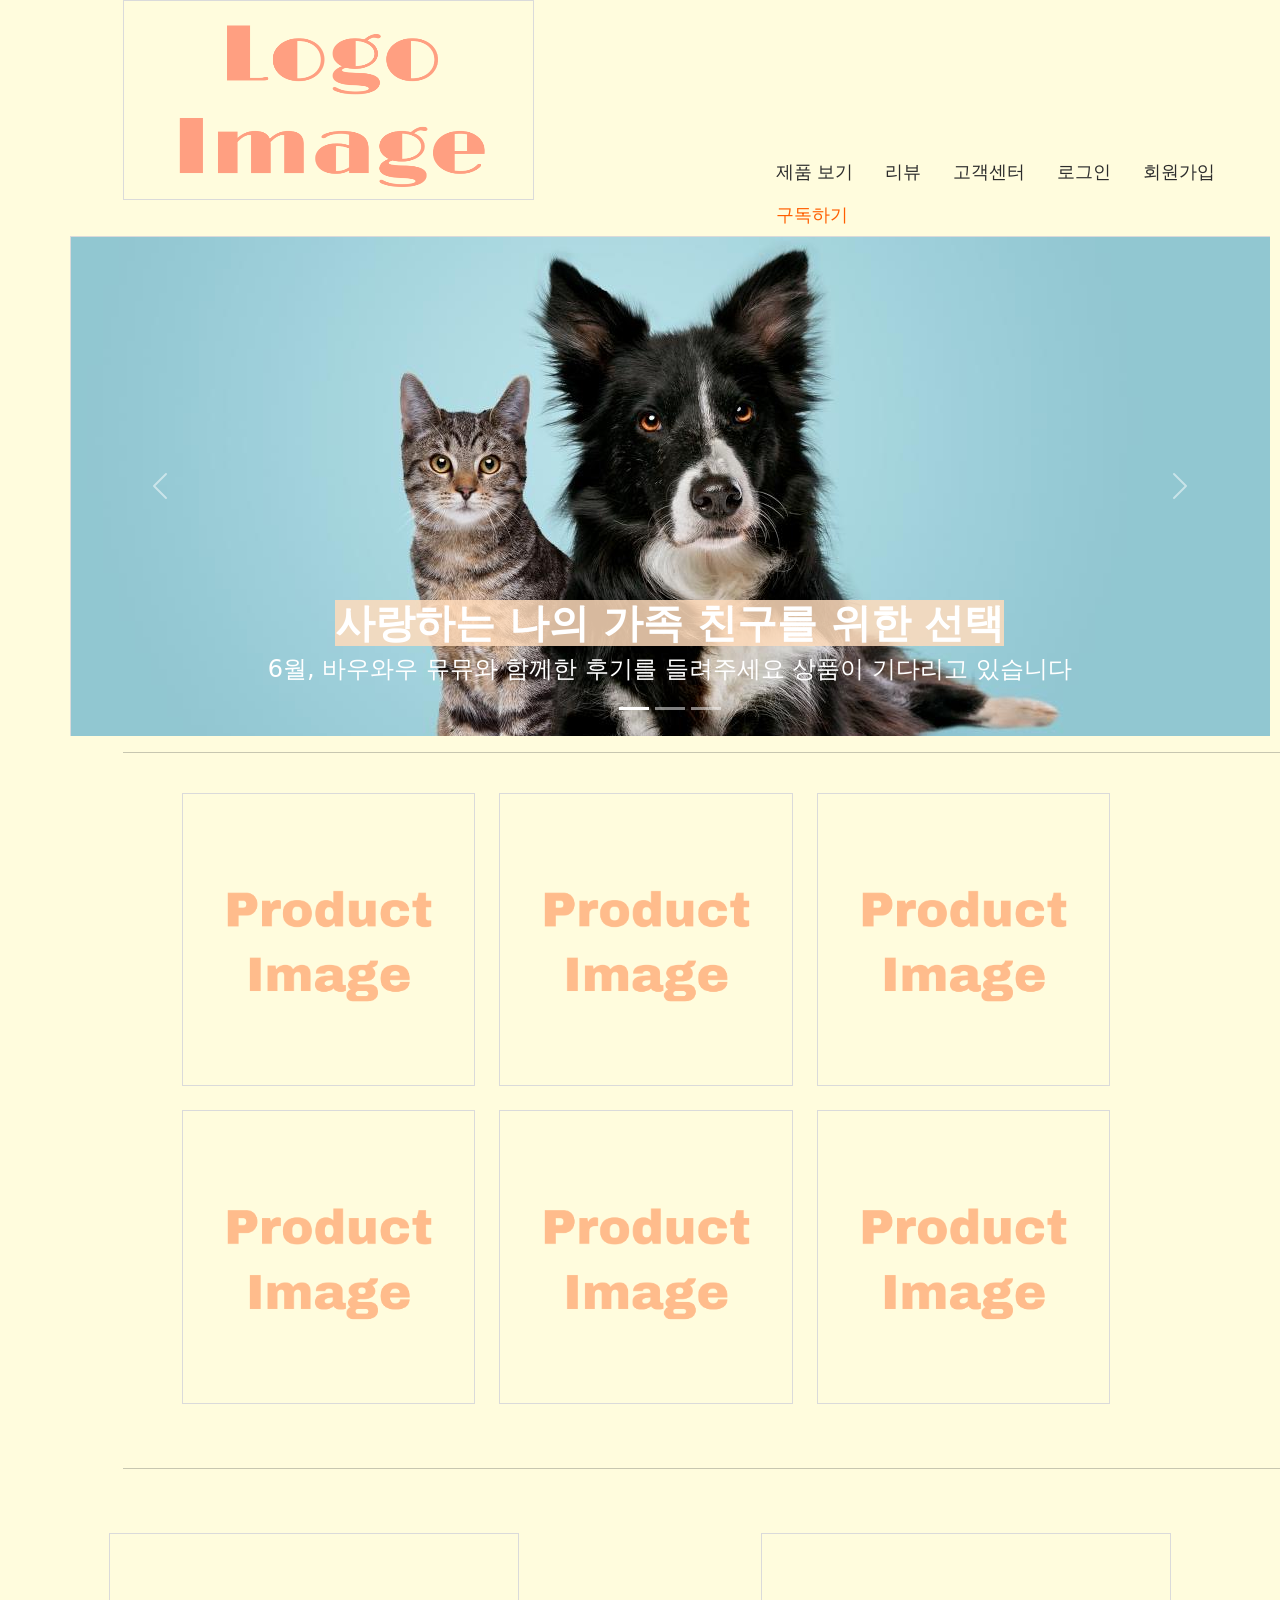
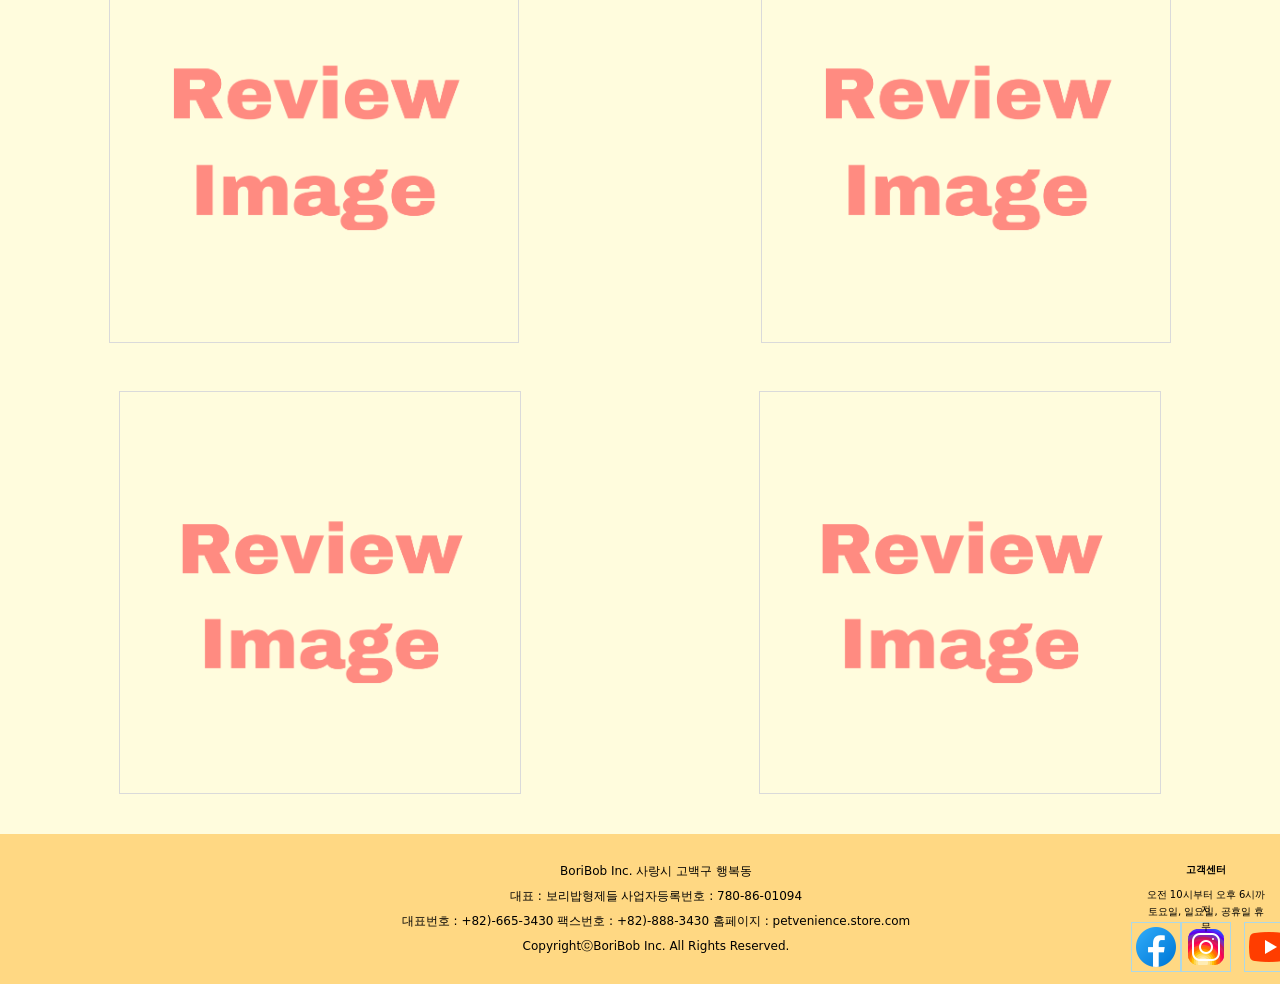
<file: layout_draft/index.html>
<!DOCTYPE html>
<html lang="en">

<head>
    <meta charset="UTF-8">
    <meta http-equiv="X-UA-Compatible" content="IE=edge">
    <meta name="viewport" content="width=device-width, initial-scale=1.0">
    <link rel="preconnect" href="https://fonts.googleapis.com">
    <link href="https://cdn.jsdelivr.net/npm/bootstrap@5.1.3/dist/css/bootstrap.min.css" rel="stylesheet"
        integrity="sha384-1BmE4kWBq78iYhFldvKuhfTAU6auU8tT94WrHftjDbrCEXSU1oBoqyl2QvZ6jIW3" crossorigin="anonymous">
    <script src="https://cdn.jsdelivr.net/npm/bootstrap@5.1.3/dist/js/bootstrap.bundle.min.js"
        integrity="sha384-ka7Sk0Gln4gmtz2MlQnikT1wXgYsOg+OMhuP+IlRH9sENBO0LRn5q+8nbTov4+1p"
        crossorigin="anonymous"></script>
    <title>메인-초안</title>
    <style>
        /*메인 로고 스타일*/
        #main-logo {
            margin-left: 123px;
            width: 350px;
            height: 200px;
        }
       body{
           background-color: rgb(255, 252, 221);
       }

        /*메뉴 폰트 스타일*/
        *.nav-link {
            color: rgb(44, 44, 44);
            font-size: large;
        }

        *.nav-link:hover {
            background-color: blanchedalmond;
            background-size: 3px;
        }

        /*메뉴 위치*/
        #nav-item {
            margin-top: 150px;
            margin-left: 325px;
        }

        /* 캐러셀 캡션의 전체적인 크기*/
        #banner-caption {
            width: 1200px;
            position: relative;
            margin-left: -365px;
        }

        /*캐러셀 안 이미지 크기*/
        .carousel-inner {
            width: 100%;
            height: 500px;
        }

        /*캐러셀 배너 속 텍스트*/
        *.notice-txt {
            color: rgb(255, 255, 255);
            padding-bottom: 180px;
        }

        /*상품이미지 div 사이즈*/
        .container {
            padding-right: 100px;
        }

        /*대략적인 구조를 직관적으로 확인하시라고 임의로 설정해 둔 테두리입니다!*/
        img {
            border: 1px solid rgb(218, 218, 218);
        }

        /*footer*/
        .footer {
            height: 150px;
            overflow: visible;
            background-color: rgb(255, 216, 131);
            z-index: 1;
            margin-top: 40px;
        }

        .ft-ul {
            list-style: none;
            text-align: center;
            height: 100%;
            padding-top: 28px;
            color: black;
            font-size: 12px;
            z-index: 1;
        }

        .ft-ul li {
            height: 25px;
        }

        .facebookicon {
            position: relative;
            bottom: 40px;
            margin-left: 1000px;
            z-index: 2;
        }

        .instagramicon {
            position: relative;
            bottom: 90px;
            margin-left: 1100px;
            z-index: 2;
        }

        .youtubeicon {
            position: relative;
            bottom: 140px;
            margin-left: 1200px;
            z-index: 2;
        }

        .ft-ul2 {
            position: relative;
            bottom: 250px;
            margin-left: 1100px;
            z-index: 2;
            font-size: 10px;
        }

        .ft-ul2 li {
            height: 17px;
        }
    </style>
</head>

<body>
    <header>
        <div class="row justify-content">
            <div class="col-4">
                <img src="images/project_logo.PNG" class="d-block w-100" id="main-logo">
            </div>
            <div class="col" id="nav-item">
                <nav class="nav">
                    <a class="nav-link" href="#">제품 보기</a>
                    <a class="nav-link" href="#">리뷰</a>
                    <a class="nav-link" href="#">고객센터</a>
                    <a class="nav-link" href="#">로그인</a>
                    <a class="nav-link" href="#">회원가입</a>
                    <a class="nav-link" style="color: rgb(255, 94, 0);" href="#">구독하기</a>
                </nav>
            </div>
        </div>
        </div>
    </header>

    <!--캐러셀로 공지사항 및 이벤트 안내-->
    <div class="row justify-content-center">
        <div class="col-4">
            <div id="banner-caption" class="carousel slide" data-bs-ride="carousel">
                <div class="carousel-indicators">
                    <button type="button" data-bs-target="#banner-caption" data-bs-slide-to="0" class="active"
                        aria-current="true" aria-label="Slide 1"></button>
                    <button type="button" data-bs-target="#banner-caption" data-bs-slide-to="1"
                        aria-label="Slide 2"></button>
                    <button type="button" data-bs-target="#banner-caption" data-bs-slide-to="2"
                        aria-label="Slide 3"></button>
                </div>
                <div class="carousel-inner">
                    <div class="carousel-item active">
                        <img src="images/banner-1.JPG">
                        <div class="carousel-caption d-none d-md-block">
                            <div class="notice-txt">
                                <h1><strong style="background-color: #ffdcbcd7;">사랑하는 나의 가족 친구를 위한 선택</strong></h1>
                                <h4>6월, 바우와우 뮤뮤와 함께한 후기를 들려주세요 상품이 기다리고 있습니다</h4>
                            </div>
                        </div>
                    </div>
                    <div class="carousel-item">
                        <img src="images/banner-1.JPG">
                        <div class="carousel-caption d-none d-md-block">
                            <div class="notice-txt">
                                <h1><strong style="background-color: #ffdcbcd7;">사랑하는 나의 가족 친구를 위한 선택</strong></h1>
                                <h4>6월, 바우와우 뮤뮤와 함께한 후기를 들려주세요 상품이 기다리고 있습니다</h4>
                            </div>
                        </div>
                    </div>
                    <div class="carousel-item">
                        <img src="images/banner-1.JPG">
                        <div class="carousel-caption d-none d-md-block">
                            <div class="notice-txt">
                                <h1><strong style="background-color: #ffdcbcd7;">사랑하는 나의 가족 친구를 위한 선택</strong></h1>
                                <h4>6월, 바우와우 뮤뮤와 함께한 후기를 들려주세요 상품이 기다리고 있습니다</h4>
                            </div>
                        </div>
                    </div>
                </div>
                <button class="carousel-control-prev" type="button" data-bs-target="#banner-caption"
                    data-bs-slide="prev">
                    <span class="carousel-control-prev-icon" aria-hidden="true"></span>
                    <span class="visually-hidden">Previous</span>
                </button>
                <button class="carousel-control-next" type="button" data-bs-target="#banner-caption"
                    data-bs-slide="next">
                    <span class="carousel-control-next-icon" aria-hidden="true"></span>
                    <span class="visually-hidden">Next</span>
                </button>
            </div>
        </div>
    </div>
</div>
        <!--메인영역-->
        <!--구분선-->
        <hr class="divider" style="width: 1200px; margin-left: 123px;">
        <div class="container">
            <!--상품 이미지 영역입니다 해당 이미지를 클릭 시 상품 상세정보로 이동-->
            <div class="row justify-content-around">
                <div class="col" id="product-imgs" style="margin-left: 100px;">
                    <br>
                    <a href="#"><img src="images/project_product.PNG" class="d-block w-100"></a>
                </div>
                <div class="col order-5">
                    <br>
                    <a href="#"><img src="images/project_product.PNG" class="d-block w-100"></a>
                </div>
                <div class="col order-1">
                    <br>
                    <a href="#"><img src="images/project_product.PNG" class="d-block w-100"></a>
                </div>
            </div>
        </div>
        <div class="container">
            <div class="row justify-content-around">
                <div class="col" id="product-imgs" style="margin-left: 100px;">
                    <br>
                    <a href="#"><img src="images/project_product.PNG" class="d-block w-100"></a>
                </div>
                <div class="col order-5">
                    <br>
                    <a href="#"><img src="images/project_product.PNG" class="d-block w-100"></a>
                </div>
                <div class="col order-1">
                    <br>
                    <a href="#"><img src="images/project_product.PNG" class="d-block w-100"></a>
                </div>
            </div>
        </div>
        <br>
        <br>
        <hr class="divider" style="width: 1200px; margin-left: 123px;">
        <!--메인 속 상품 이미지 리뷰 이미지 구분선-->
        <div class="row justify-content-around">
            <!--리뷰 영역 리뷰 클릭 시 해당 리뷰 게시물로 이동-->
            <div class="col-4">
                <br>
                <br>
                <a href="#"><img src="images/project_review.PNG" class="d-block w-100"></a>
            </div>
            <div class="col-4">
                <br>
                <br>
                <a href="#"><img src="images/project_review.PNG" class="d-block w-100"></a>
            </div>
            <div class="row justify-content-around">
                <div class="col-4">
                    <br>
                    <br>
                    <a href="#"><img src="images/project_review.PNG" class="d-block w-100"></a>
                </div>
                <div class="col-4">
                    <br>
                    <br>
                    <a href="#"><img src="images/project_review.PNG" class="d-block w-100"></a>
                </div>
                <div class="footer">
                    <ul class="ft-ul">
                        <li>BoriBob Inc. 사랑시 고백구 행복동</li>
                        <li>대표 : 보리밥형제들 사업자등록번호 : 780-86-01094</li>
                        <li>대표번호 : +82)-665-3430 팩스번호 : +82)-888-3430 홈페이지 : petvenience.store.com</li>
                        <li>CopyrightⓒBoriBob Inc. All Rights Reserved.</li>
                        <div class="facebookicon">
                            <img src="images/facebook_icon.png" style="border-color: lightblue;">
                        </div>
                        <div class="instagramicon">
                            <img src="images/instagram_icon.png" style="border-color: lightblue;">
                        </div>
                        <div class="youtubeicon">
                            <img src="images/youtube_icon.png" style="border-color: lightblue;">
                        </div>
                        <div class="ft-ul2">
                            <li><strong>고객센터</strong></li>
                            <li style="height: 8px;"></li>
                            <li>오전 10시부터 오후 6시까지</li>
                            <li>토요일, 일요일, 공휴일 휴무</li>
                        </div>
                    </ul>
                </div>
                </div>
</body>
</html>
</file>
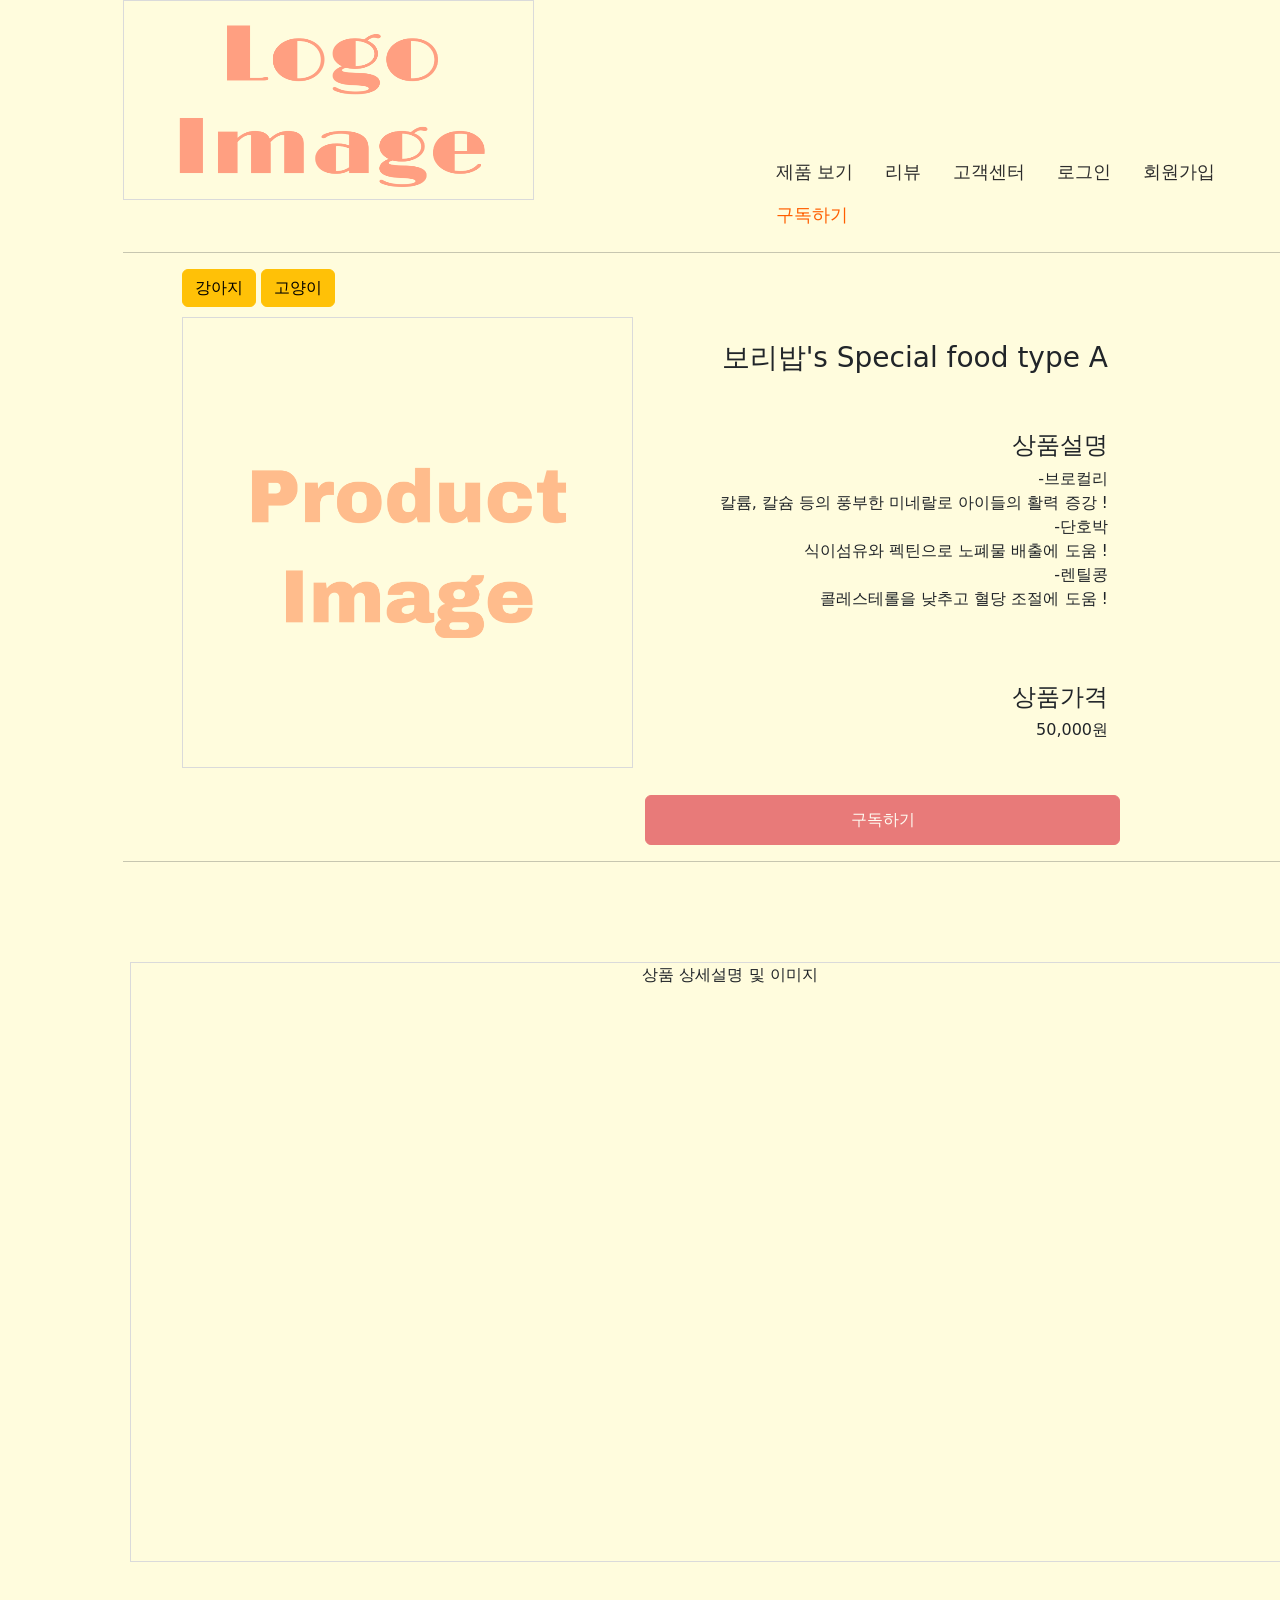
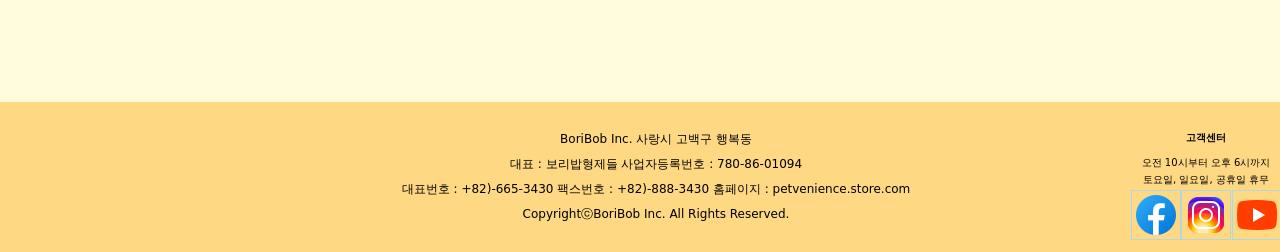
<file: layout_draft/product_detail.html>
<!DOCTYPE html>
<html lang="en">

<head>
    <meta charset="UTF-8">
    <meta http-equiv="X-UA-Compatible" content="IE=edge">
    <meta name="viewport" content="width=device-width, initial-scale=1.0">
    <link rel="preconnect" href="https://fonts.googleapis.com">
    <script src="https://code.jquery.com/jquery-3.3.1.min.js"
        integrity="sha256-FgpCb/KJQlLNfOu91ta32o/NMZxltwRo8QtmkMRdAu8=" crossorigin="anonymous"></script>
    <link href="https://cdn.jsdelivr.net/npm/bootstrap@5.1.3/dist/css/bootstrap.min.css" rel="stylesheet"
        integrity="sha384-1BmE4kWBq78iYhFldvKuhfTAU6auU8tT94WrHftjDbrCEXSU1oBoqyl2QvZ6jIW3" crossorigin="anonymous">
    <script src="https://cdn.jsdelivr.net/npm/bootstrap@5.1.3/dist/js/bootstrap.bundle.min.js"
        integrity="sha384-ka7Sk0Gln4gmtz2MlQnikT1wXgYsOg+OMhuP+IlRH9sENBO0LRn5q+8nbTov4+1p"
        crossorigin="anonymous"></script>

    <title>상품상세-초안</title>

    <style>
        /*메인 로고 스타일*/
        #main-logo {
            margin-left: 123px;
            width: 350px;
            height: 200px;
        }

        body {
            background-color: rgb(255, 252, 221);
        }

        /*메뉴 폰트 스타일*/
        *.nav-link {
            color: rgb(44, 44, 44);
            font-size: large;
        }

        *.nav-link:hover {
            background-color: blanchedalmond;
            background-size: 3px;
        }

        /*메뉴 위치*/
        #nav-item {
            margin-top: 150px;
            margin-left: 325px;
        }


        #pro-explain {
            position: relative;
            border: 1px solid rgb(218, 218, 218);
            height: 600px;
            bottom: 100px;
            width: 1200px;
            text-align: center;
            margin-top: 200px;
            margin-left: 130px;
        }


        /*대략적인 구조를 직관적으로 확인하시라고 임의로 설정해 둔 테두리입니다!*/
        img {
            border: 1px solid rgb(218, 218, 218);
        }

        /*footer*/
        .footer {
            height: 150px;
            overflow: visible;
            background-color: rgb(255, 216, 131);
            z-index: 1;
            margin-top: 40px;
        }

        .ft-ul {
            list-style: none;
            text-align: center;
            height: 100%;
            padding-top: 28px;
            color: black;
            font-size: 12px;
            z-index: 1;
        }

        .ft-ul li {
            height: 25px;
        }

        .facebookicon {
            position: relative;
            bottom: 40px;
            margin-left: 1000px;
            z-index: 2;
        }

        .instagramicon {
            position: relative;
            bottom: 90px;
            margin-left: 1100px;
            z-index: 2;
        }

        .youtubeicon {
            position: relative;
            bottom: 140px;
            margin-left: 1200px;
            z-index: 2;
        }

        .ft-ul2 {
            position: relative;
            bottom: 250px;
            margin-left: 1100px;
            z-index: 2;
            font-size: 10px;
        }

        .ft-ul2 li {
            height: 17px;
        }
    </style>
</head>

<body>
    <header>
        <div class="row justify-content">
            <div class="col-4">
                <img src="images/project_logo.PNG" class="d-block w-100" id="main-logo">
            </div>
            <div class="col" id="nav-item">
                <nav class="nav">
                    <a class="nav-link" href="#">제품 보기</a>
                    <a class="nav-link" href="#">리뷰</a>
                    <a class="nav-link" href="#">고객센터</a>
                    <a class="nav-link" href="#">로그인</a>
                    <a class="nav-link" href="#">회원가입</a>
                    <a class="nav-link" style="color: rgb(255, 94, 0);" href="#">구독하기</a>
                </nav>
            </div>
        </div>
        </div>
    </header>
    <!--메인영역-->

    <!--헤더와 메인의 구분선-->
    <hr class="divider" style="width: 1200px; margin-left: 123px;">
    <div class="container">
        <!--상품 이미지 영역입니다 해당 이미지를 클릭 시 상품 상세정보로 이동-->
        <div class="row justify-content-left">
            <div class="col-5" id="product-imgs" style="margin-left: 100px;">
                <div class="btn-category" style="margin-bottom: 10px;">
                    <button type="button" class="btn btn-warning">강아지</button>
                    <button type="button" class="btn btn-warning">고양이</button>
                </div>
                <img src="images/project_product.PNG" class="d-block w-100">
            </div>
            <div class="col-5">
                <br>
                <br>
                <br>
                <div class="col" style="text-align: right;">
                    <h3>보리밥's Special food type A</h3>
                </div>
                <div class="col" style="text-align: right;">
                    <br>
                    <br>
                    <h4>상품설명</h4>
                </div>
                <div class="col" style="text-align: right;">
                    -브로컬리<br>
                    칼륨, 칼슘 등의 풍부한 미네랄로 아이들의 활력 증강 !<br>
                    -단호박<br>
                    식이섬유와 펙틴으로 노폐물 배출에 도움 ! <br>
                    -렌틸콩<br>
                    콜레스테롤을 낮추고 혈당 조절에 도움 ! <br>
                </div>
                <br>
                <br>
                <div class="col" style="text-align: right;">
                    <br>
                    <h4>상품가격</h4>
                    <div>
                        <h6>50,000원</h6>
                    </div>
                </div>
                <br>
                <br>
                <div class="row">
                    <button type="button" class="btn btn-danger disabled" style="height: 50px;">구독하기</button>
                </div>
            </div>
        </div>
    </div>
    <hr class="divider" style="width: 1200px; margin-left: 123px;">
    <div class="row justify-content-center" id="pro-explain">상품 상세설명 및 이미지</div>
    </div>
    <!--풋터영역-->
    <div class="row justify-content-around">
        <div class="footer">
            <ul class="ft-ul">
                <li>BoriBob Inc. 사랑시 고백구 행복동</li>
                <li>대표 : 보리밥형제들 사업자등록번호 : 780-86-01094</li>
                <li>대표번호 : +82)-665-3430 팩스번호 : +82)-888-3430 홈페이지 : petvenience.store.com</li>
                <li>CopyrightⓒBoriBob Inc. All Rights Reserved.</li>
                <div class="facebookicon">
                    <img src="images/facebook_icon.png" style="border-color: lightblue;">
                </div>
                <div class="instagramicon">
                    <img src="images/instagram_icon.png" style="border-color: lightblue;">
                </div>
                <div class="youtubeicon">
                    <img src="images/youtube_icon.png" style="border-color: lightblue;">
                </div>
                <div class="ft-ul2">
                    <li><strong>고객센터</strong></li>
                    <li style="height: 8px;"></li>
                    <li>오전 10시부터 오후 6시까지</li>
                    <li>토요일, 일요일, 공휴일 휴무</li>
                </div>
            </ul>
        </div>
    </div>
</body>
</html>
</file>
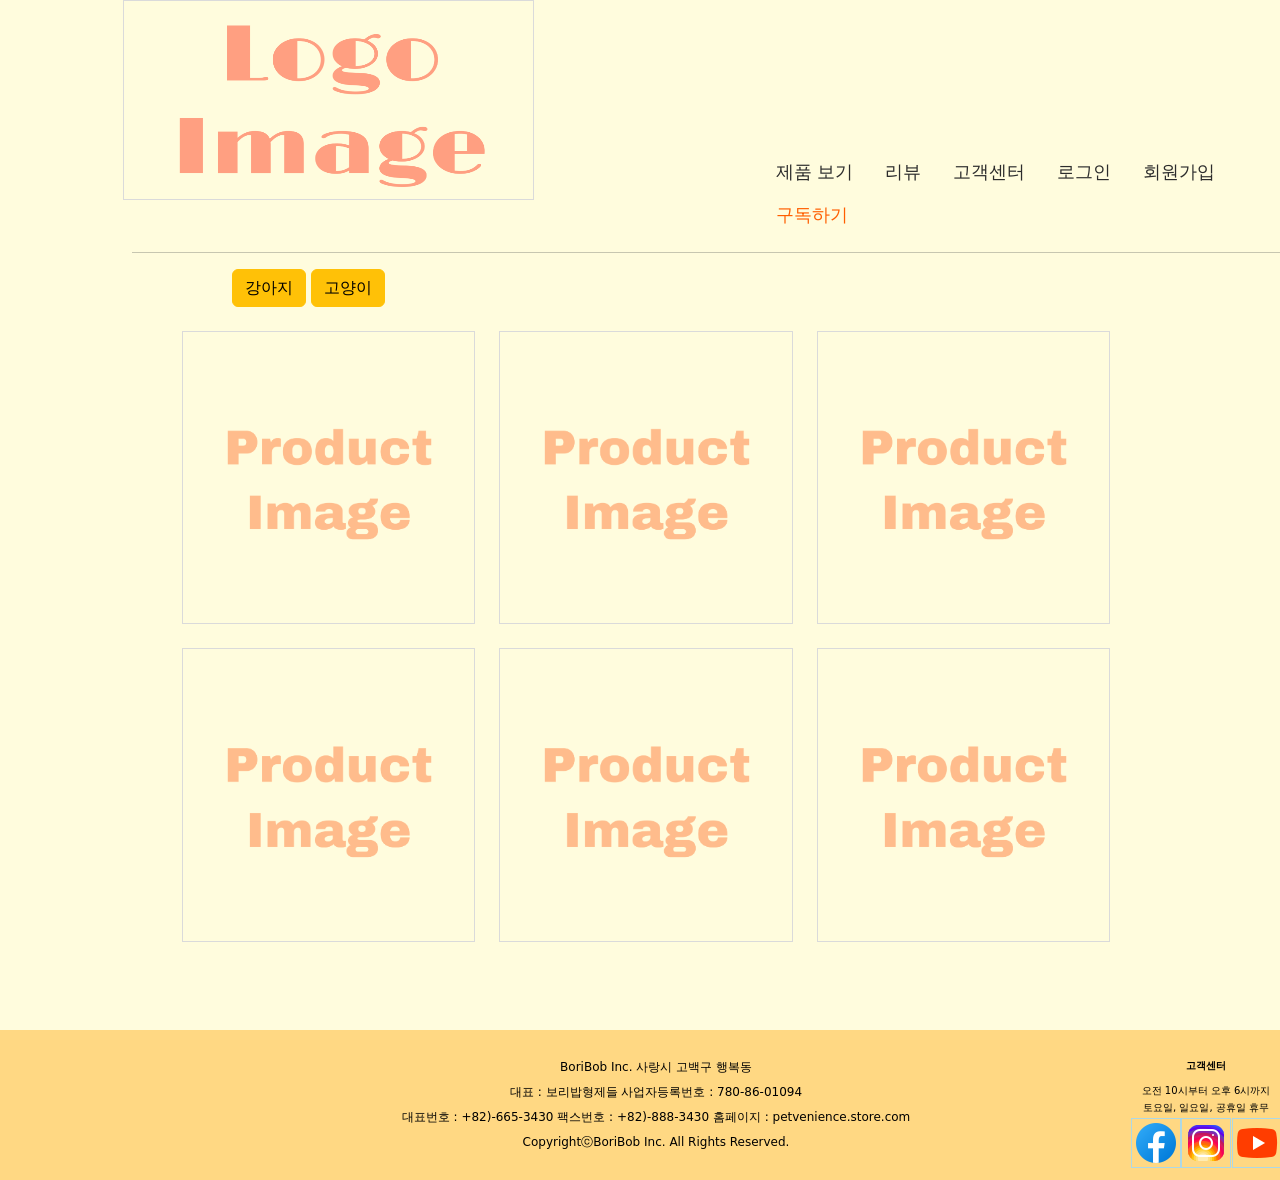
<file: layout_draft/product_full.html>
<!DOCTYPE html>
<html lang="en">

<head>
    <meta charset="UTF-8">
    <meta http-equiv="X-UA-Compatible" content="IE=edge">
    <meta name="viewport" content="width=device-width, initial-scale=1.0">
    <link rel="preconnect" href="https://fonts.googleapis.com">
    <link href="https://cdn.jsdelivr.net/npm/bootstrap@5.1.3/dist/css/bootstrap.min.css" rel="stylesheet"
        integrity="sha384-1BmE4kWBq78iYhFldvKuhfTAU6auU8tT94WrHftjDbrCEXSU1oBoqyl2QvZ6jIW3" crossorigin="anonymous">
    <script src="https://cdn.jsdelivr.net/npm/bootstrap@5.1.3/dist/js/bootstrap.bundle.min.js"
        integrity="sha384-ka7Sk0Gln4gmtz2MlQnikT1wXgYsOg+OMhuP+IlRH9sENBO0LRn5q+8nbTov4+1p"
        crossorigin="anonymous"></script>
    <title>제품보기_초안</title>
    <style>
        /*메인 로고 스타일*/
        #main-logo {
            margin-left: 123px;
            width: 350px;
            height: 200px;
        }
        body{
           background-color: rgb(255, 252, 221);
       }
        /*메뉴 폰트 스타일*/
        *.nav-link {
            color: rgb(44, 44, 44);
            font-size: large;
        }
        *.nav-link:hover {
            background-color: blanchedalmond;
            background-size: 3px;
        }
        /*메뉴 위치*/
        #nav-item {
            margin-top: 150px;
            margin-left: 325px;
        }
       
        /*상품이미지 div 사이즈*/
        .container {
            padding-right: 100px;
        }
        /*대략적인 구조를 직관적으로 확인하시라고 임의로 설정해 둔 테두리입니다!*/
        img{
            border: 1px solid rgb(218, 218, 218);
        }

        #btn-category{
            margin-left: 150px;

        }
        /*footer*/
        .footer {
            height: 150px;
            overflow: visible;
            background-color: rgb(255, 216, 131);
            z-index: 1;
            margin-top: 40px;
        }

        .ft-ul {
            list-style: none;
            text-align: center;
            height: 100%;
            padding-top: 28px;
            color: black;
            font-size: 12px;
            z-index: 1;
        }

        .ft-ul li {
            height: 25px;
        }

        .facebookicon {
            position: relative;
            bottom: 40px;
            margin-left: 1000px;
            z-index: 2;
        }

        .instagramicon {
            position: relative;
            bottom: 90px;
            margin-left: 1100px;
            z-index: 2;
        }

        .youtubeicon {
            position: relative;
            bottom: 140px;
            margin-left: 1200px;
            z-index: 2;
        }

        .ft-ul2 {
            position: relative;
            bottom: 250px;
            margin-left: 1100px;
            z-index: 2;
            font-size: 10px;
        }

        .ft-ul2 li {
            height: 17px;
        }
    </style>
</head>
<body>
    <header>
        <div class="row justify-content">
            <div class="col-4">
                <img src="images/project_logo.PNG" class="d-block w-100" id="main-logo">
            </div>
            <div class="col" id="nav-item">
                <nav class="nav">
                    <a class="nav-link" href="#">제품 보기</a>
                    <a class="nav-link" href="#">리뷰</a>
                    <a class="nav-link" href="#">고객센터</a>
                    <a class="nav-link" href="#">로그인</a>
                    <a class="nav-link" href="#">회원가입</a>
                    <a class="nav-link" style="color: rgb(255, 94, 0);" href="#">구독하기</a>
                </nav>
            </div>
        </div>
        </div>
    </header>
    <!--메인영역-->
   
    <!--헤더와 메인의 구분선-->
    <div class="container">
        <hr class="divider" style="width: 1200px; margin-left: 50px;">
        <!--각 버튼을 누르면 해당되는 카테고리의 상품으로 분류됩니다-->
         <div class="col" id="btn-category">
            <button type="button" class="btn btn-warning">강아지</button>
            <button type="button" class="btn btn-warning">고양이</button>
            </div>
        <!--상품 이미지 영역입니다 해당 이미지를 클릭 시 상품 상세정보로 이동-->
        <div class="row justify-content-around">
            <div class="col" id="product-imgs" style="margin-left: 100px;">
                <br>
                <a href="#"><img src="images/project_product.PNG" class="d-block w-100"></a>
            </div>
            <div class="col order-5">
                <br>
                <a href="#"><img src="images/project_product.PNG" class="d-block w-100"></a>
            </div>
            <div class="col order-1">
                <br>
                <a href="#"><img src="images/project_product.PNG" class="d-block w-100"></a>
            </div>
        </div>
    </div>
    <div class="container">
        <div class="row justify-content-around">
            <div class="col" id="product-imgs" style="margin-left: 100px;">
                <br>
                <a href="#"><img src="images/project_product.PNG" class="d-block w-100"></a>
            </div>
            <div class="col order-5">
                <br>
                <a href="#"><img src="images/project_product.PNG" class="d-block w-100"></a>
            </div>
            <div class="col order-1">
                <br>
                <a href="#"><img src="images/project_product.PNG" class="d-block w-100"></a>
            </div>
        </div>
    </div>
    <br>
    <br>
      <!--풋터영역-->
    <div class="row justify-content-around">
        <div class="footer">
            <ul class="ft-ul">
                <li>BoriBob Inc. 사랑시 고백구 행복동</li>
                <li>대표 : 보리밥형제들 사업자등록번호 : 780-86-01094</li>
                <li>대표번호 : +82)-665-3430 팩스번호 : +82)-888-3430 홈페이지 : petvenience.store.com</li>
                <li>CopyrightⓒBoriBob Inc. All Rights Reserved.</li>
                <div class="facebookicon">
                    <img src="images/facebook_icon.png" style="border-color: lightblue;">
                </div>
                <div class="instagramicon">
                    <img src="images/instagram_icon.png" style="border-color: lightblue;">
                </div>
                <div class="youtubeicon">
                    <img src="images/youtube_icon.png" style="border-color: lightblue;">
                </div>
                <div class="ft-ul2">
                    <li><strong>고객센터</strong></li>
                    <li style="height: 8px;"></li>
                    <li>오전 10시부터 오후 6시까지</li>
                    <li>토요일, 일요일, 공휴일 휴무</li>
                </div>
            </ul>
        </div>
    </div>
</body>

</html>
</file>
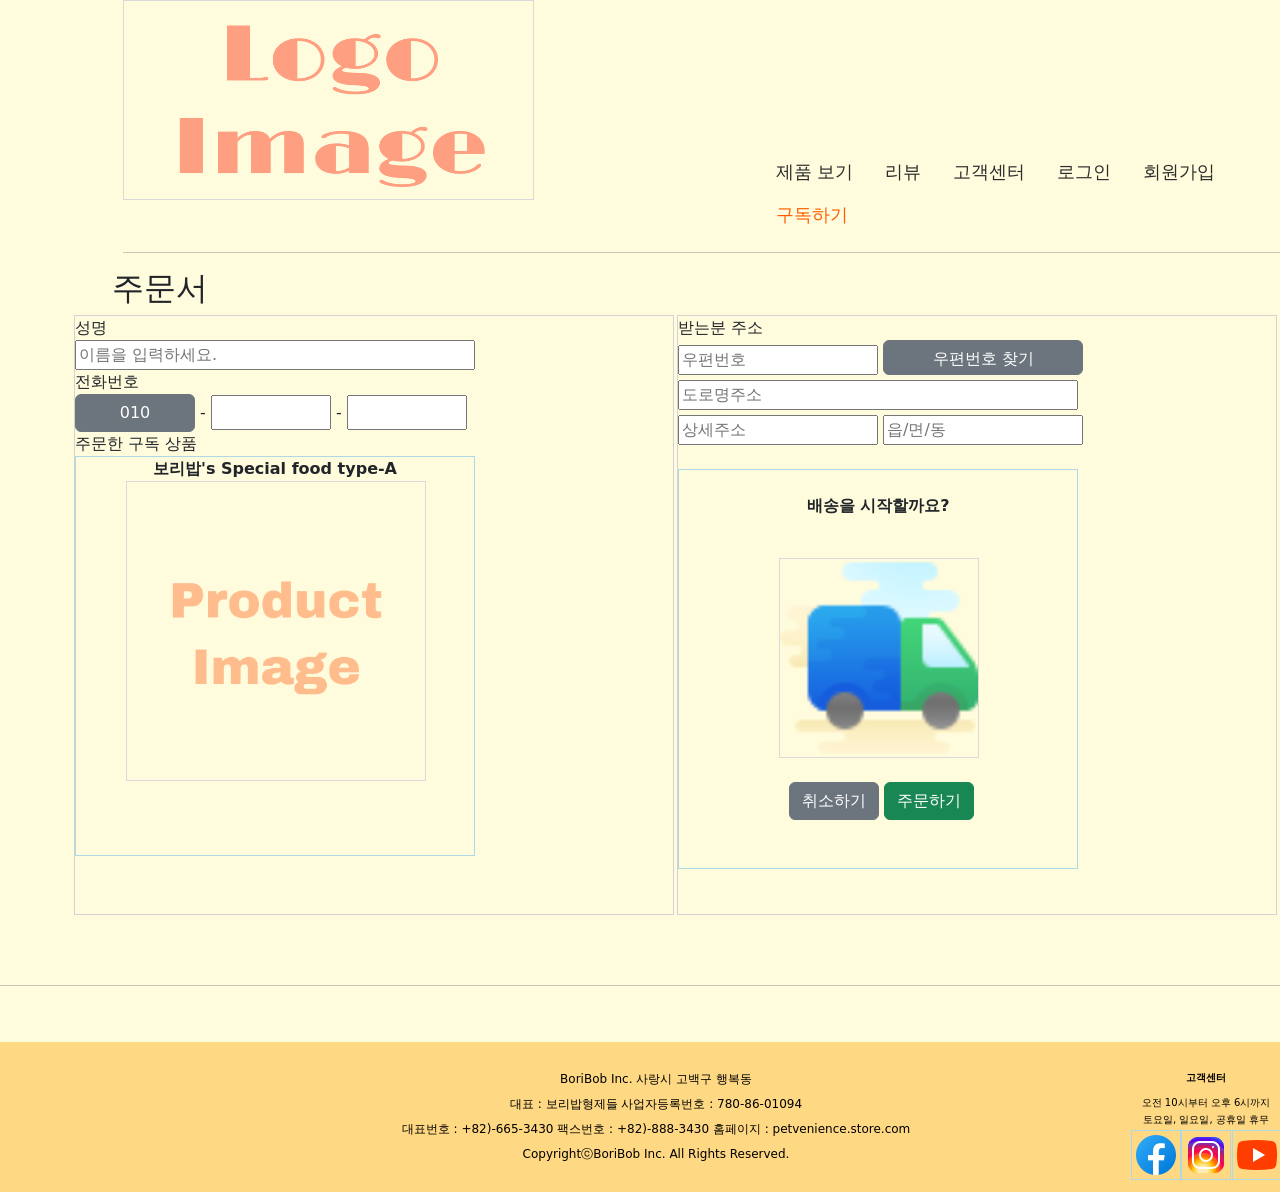
<file: layout_draft/product_order.html>
<!DOCTYPE html>
<html lang="en">

<head>
    <meta charset="UTF-8">
    <meta http-equiv="X-UA-Compatible" content="IE=edge">
    <meta name="viewport" content="width=device-width, initial-scale=1.0">
    <link rel="preconnect" href="https://fonts.googleapis.com">
    <link href="https://cdn.jsdelivr.net/npm/bootstrap@5.1.3/dist/css/bootstrap.min.css" rel="stylesheet"
        integrity="sha384-1BmE4kWBq78iYhFldvKuhfTAU6auU8tT94WrHftjDbrCEXSU1oBoqyl2QvZ6jIW3" crossorigin="anonymous">
    <script src="https://cdn.jsdelivr.net/npm/bootstrap@5.1.3/dist/js/bootstrap.bundle.min.js"
        integrity="sha384-ka7Sk0Gln4gmtz2MlQnikT1wXgYsOg+OMhuP+IlRH9sENBO0LRn5q+8nbTov4+1p"
        crossorigin="anonymous"></script>
    <title>주문서창</title>
    <style>
        /*메인 로고 스타일*/
        #main-logo {
            margin-left: 123px;
            width: 350px;
            height: 200px;
        }

        body {
            background-color: rgb(255, 252, 221);
        }

        /*메뉴 스타일*/
        *.nav-link {
            color: rgb(44, 44, 44);
            font-size: large;
        }

        *.nav-link:hover {
            background-color: blanchedalmond;
            background-size: 3px;
        }

        /*메뉴 위치*/
        #nav-item {
            margin-top: 150px;
            margin-left: 325px;
        }

        .container {
            width: 1200px;
            height: 700px;
        }

        .content {
            position: relative;
            width: 600px;
            height: 600px;
            left: 30px;
        }

        .customeritem {
            border: 1px solid lightblue;
            width: 400px;
            height: 400px;
        }

        .content1 {
            position: relative;
            width: 600px;
            height: 600px;
            left: 630px;
            bottom: 600px;
        }




        /*대략적인 구조를 직관적으로 확인하시라고 임의로 설정해 둔 테두리입니다!*/
        img {
            border: 1px solid rgb(218, 218, 218);
        }

        /*footer*/
        .footer {
            height: 150px;
            overflow: visible;
            background-color: rgb(255, 216, 131);
            z-index: 1;
            margin-top: 40px;
        }

        .ft-ul {
            list-style: none;
            text-align: center;
            height: 100%;
            padding-top: 28px;
            color: black;
            font-size: 12px;
            z-index: 1;
        }

        .ft-ul li {
            height: 25px;
        }

        .facebookicon {
            position: relative;
            bottom: 40px;
            margin-left: 1000px;
            z-index: 2;
        }

        .instagramicon {
            position: relative;
            bottom: 90px;
            margin-left: 1100px;
            z-index: 2;
        }

        .youtubeicon {
            position: relative;
            bottom: 140px;
            margin-left: 1200px;
            z-index: 2;
        }

        .ft-ul2 {
            position: relative;
            bottom: 250px;
            margin-left: 1100px;
            z-index: 2;
            font-size: 10px;
        }

        .ft-ul2 li {
            height: 17px;
        }
    </style>
</head>

<body>
    <header>
        <div class="row justify-content">
            <div class="col-4">
                <img src="images/project_logo.PNG" class="d-block w-100" id="main-logo">
            </div>
            <div class="col" id="nav-item">
                <nav class="nav">
                    <a class="nav-link" href="#">제품 보기</a>
                    <a class="nav-link" href="#">리뷰</a>
                    <a class="nav-link" href="#">고객센터</a>
                    <a class="nav-link" href="#">로그인</a>
                    <a class="nav-link" href="#">회원가입</a>
                    <a class="nav-link" style="color: rgb(255, 94, 0);" href="#">구독하기</a>
                </nav>
            </div>
        </div>
        </div>
    </header>

    <!--구분선-->
    <hr class="divider" style="width: 1200px; margin-left: 123px;">
    <!--주문서 영역-->
    <div class="container">
        <div style="margin-left: 30px;">
            <h2>주문서</h2>
        </div>
        <div class="content" style="border: 1px solid lightgrey; margin-left:-38px;">
            <div>성명</div>
            <input type="text" placeholder="이름을 입력하세요." style="width: 400px;">
            <div>전화번호</div>
            <div>
                <button type="button" class="btn btn-secondary" data-bs-toggle="dropdown" aria-expanded="false"
                    style="width: 120px">010</button>
                <div class="dropdown-menu">
                    <li><a class="dropdown-item" href="#">017</a></li>
                    <li><a class="dropdown-item" href="#">011</a></li>
                    <li><a class="dropdown-item" href="#">018</a></li>
                </div>
                -
                <input type="text" style="width: 120px; height: 35px;">
                -
                <input type="text" style="width: 120px; height: 35px;">
            </div>
            <div>주문한 구독 상품</div>
            <div class="customeritem">
                <!--고객이 주문한 상품 사진 보여주기-->
                <div style="text-align: center;"><strong>보리밥's Special food type-A</strong></div>
                <div>
                    <img src="images/project_product.PNG" style="width: 300px; margin-left: 50px;">
                </div>
            </div>
        </div>
        <div class="content1" style="border: 1px solid lightgrey; margin-left: -35px;">
            <div>받는분 주소</div>
            <input type="text" placeholder="우편번호" style="width: 200px;">
            <button type="button" class="btn btn-secondary" style="height: 35px; width: 200px; margin-bottom: 5px;">우편번호
                찾기</button>
            <input type="text" placeholder="도로명주소" style="width: 400px;">
            <input type="text" placeholder="상세주소" style="width: 200px; margin-top: 5px;">
            <input type="text" placeholder="읍/면/동" style="width: 200px; margin-top: 5px;"><br>
            <br>
            <div class="customeritem">
                <br>
                <div style="text-align: center;"><strong>배송을 시작할까요?</strong></div>
                <div>
                    <img src="images/truck_icon.png" style="width: 200px; margin-left: 100px; margin-top: 40px;">
                </div><br>
                <button type="button" class="btn btn-secondary" style="margin-left: 110px;">취소하기</button>
                <button type="button" class="btn btn-success">주문하기</button>
            </div>
        </div>
    </div>
    <!--구분선-->
    <hr class="divider">
    <div class="row justify-content-around">
        <!--풋터 영역-->
        <div class="footer">
            <ul class="ft-ul">
                <li>BoriBob Inc. 사랑시 고백구 행복동</li>
                <li>대표 : 보리밥형제들 사업자등록번호 : 780-86-01094</li>
                <li>대표번호 : +82)-665-3430 팩스번호 : +82)-888-3430 홈페이지 : petvenience.store.com</li>
                <li>CopyrightⓒBoriBob Inc. All Rights Reserved.</li>
                <div class="facebookicon">
                    <img src="images/facebook_icon.png" style="border-color: lightblue;">
                </div>
                <div class="instagramicon">
                    <img src="images/instagram_icon.png" style="border-color: lightblue;">
                </div>
                <div class="youtubeicon">
                    <img src="images/youtube_icon.png" style="border-color: lightblue;">
                </div>
                <div class="ft-ul2">
                    <li><strong>고객센터</strong></li>
                    <li style="height: 8px;"></li>
                    <li>오전 10시부터 오후 6시까지</li>
                    <li>토요일, 일요일, 공휴일 휴무</li>
                </div>
            </ul>
        </div>
</body>
</html>
</file>
